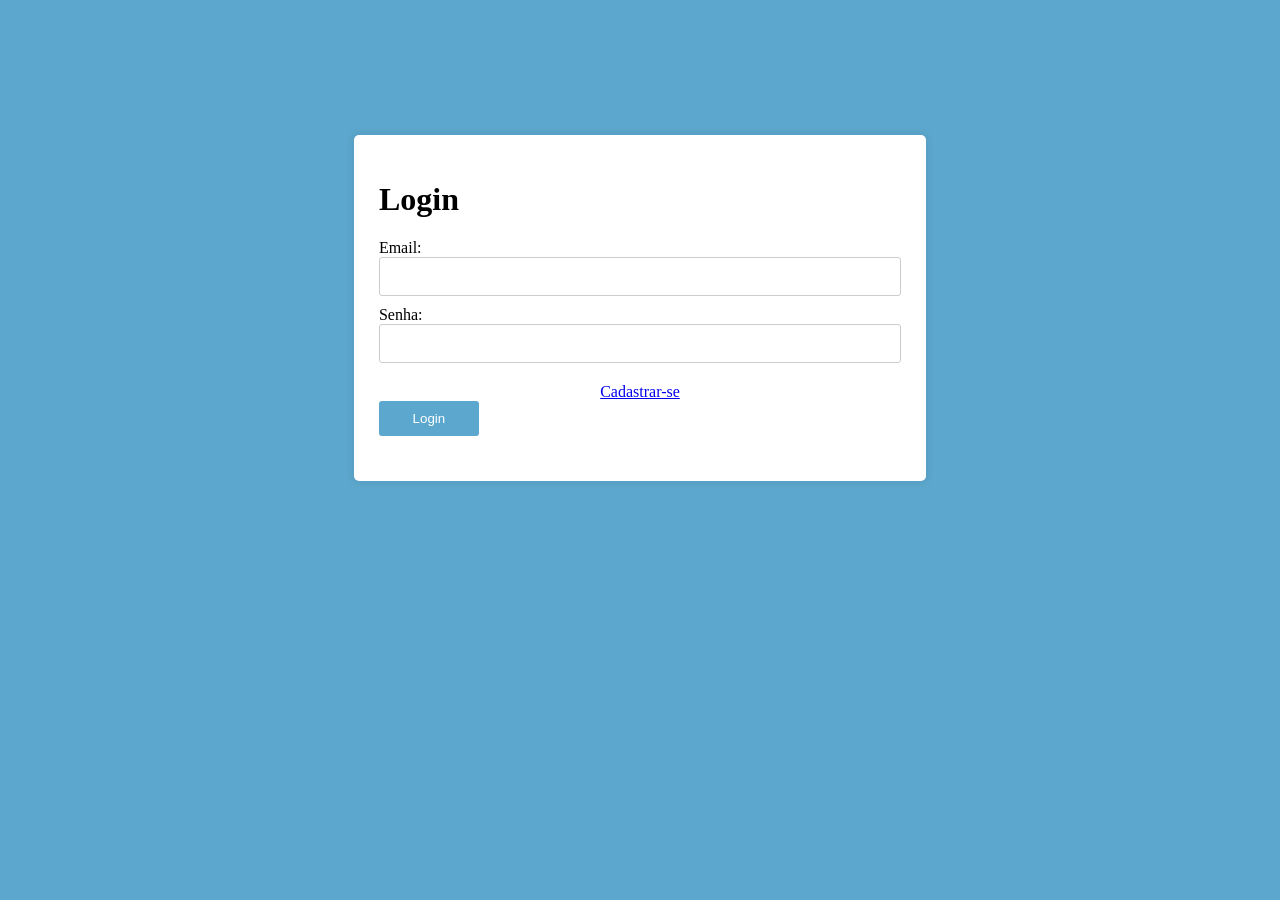
<file: public/index.html>
<!DOCTYPE html>
<html lang="pt-br">
<head>
    <meta charset="UTF-8">
    <meta name="viewport" content="width=device-width, initial-scale=1.0">
    <title>Login</title>
    
    <link rel="stylesheet" href="./Css/login.css">

</head>
<body>
    <div class="Container">

        <h1>Login</h1>

        <form action="/log" method="post">
            <label for="email">Email:</label>
            <input type="email" id="email" name="email" required>
            <label for="senha">Senha:</label>
            <input type="password" id="password" name="senha" required>
            <a class="cadastro" href="/cadastrar.html">
                Cadastrar-se
            </a>
            <button type="submit">Login</button>      
        </form>
        
    </div>
</body>
</html>
</file>
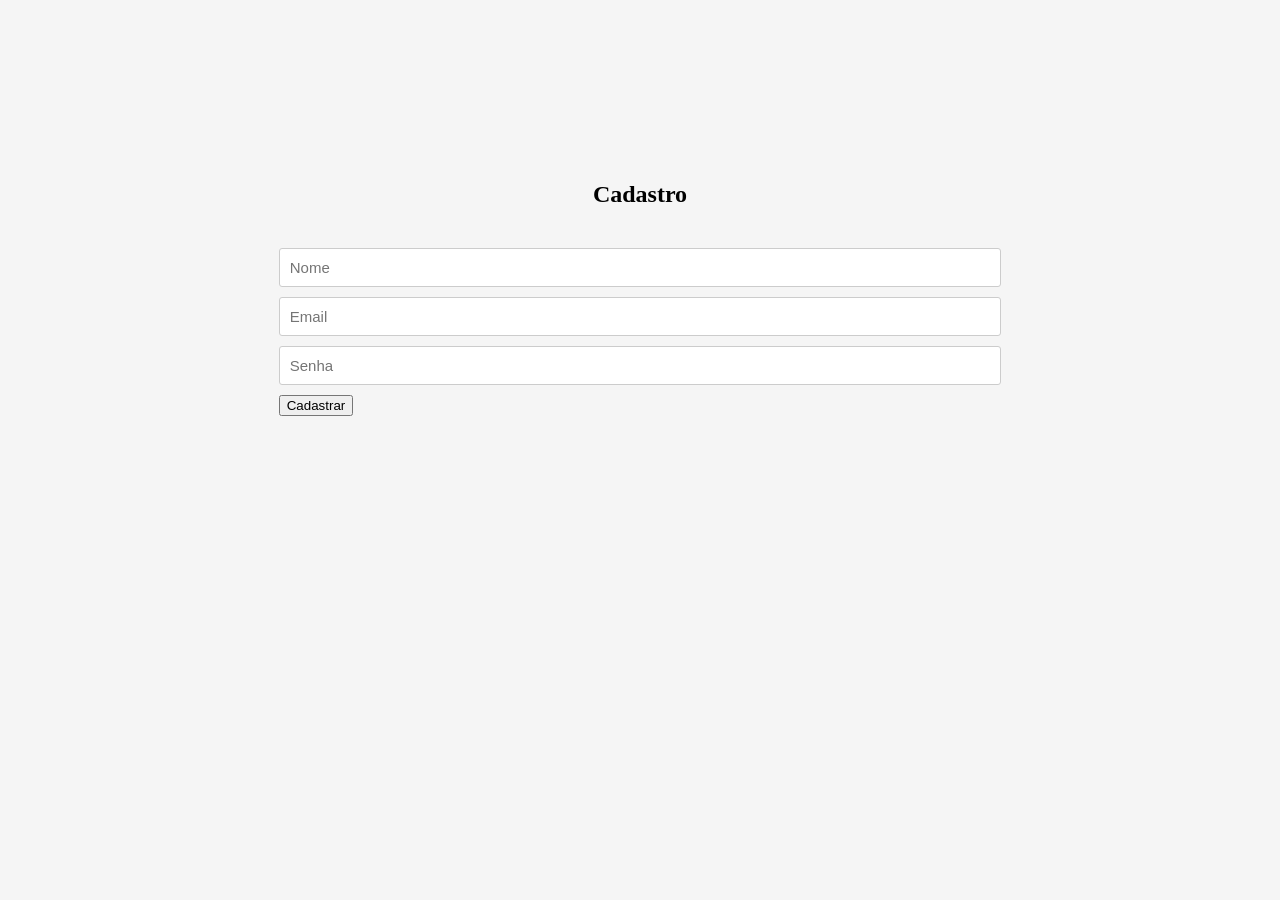
<file: public/cadastrar.html>
<!DOCTYPE html>
<html lang="pt-br">
<head>
    <meta charset="UTF-8">
    <meta name="viewport" content="width=device-width, initial-scale=1.0">
    <title>Cadastro</title>

    
    <link rel="stylesheet" href="./Css/cadastro.css">

    
</head>
<body>

    <h2>Cadastro</h2>
    <div class="formulario">
        <form action="/cadastro" method="POST">
            <input type="text" name="nome" placeholder="Nome" required>
            <input type="email" name="email" placeholder="Email" required>
            <input type="password" name="senha" placeholder="Senha" required>
            <button type="submit">Cadastrar</button>
        </form>
            

    </div>

</body>
</html>
</file>
<file: public/Css/login.css>
body {
    background-color: #5ca7cd;
    display: flex;
    justify-content: center;
    align-items: center;
    height: 600px;
}

.Container {
    background-color: #fff;
    padding: 25px;
    border-radius: 5px;
    box-shadow: 0 0 10px rgba(0, 0, 0, 0.1);
    justify-content: center;
    align-items: center;
    flex-direction: column;
}

.Container input {
    width: 100%;
    padding: 10px;
    margin-bottom: 10px;
    border: 1px solid #ccc;
    border-radius: 3px;
    box-sizing: border-box;
    font-size: 15px;
}

.Container button {
    width: 100px;
    padding: 10px;
    background-color: #5ca7cd;
    color: #fff;
    border: none;
    border-radius: 3px;
    cursor: pointer;
    margin-bottom: 20px;
}

.Container button:hover {
    background-color: #45a096;
}

.cadastro {
    display: block;
    margin-top: 10px;
    text-align: center;
}
</file>
<file: public/Css/cadastro.css>
body {
    background-color: #f5f5f5;
    display: flex;
    justify-content: center;
    align-items: center;
    height: 600px;
    flex-direction: column;
}

h2 {
    text-align: center;
    margin-bottom: 20px;
    display: block;
    margin: 0 auto;
}

.formulario {
    display: flex;
    flex-direction: column;
    justify-content: center;
    align-items: center;
    padding: 20px;
    margin-top: 20px;
}

.formulario input {
    width: 100%;
    padding: 10px;
    margin-bottom: 10px;
    border: 1px solid #ccc;
    border-radius: 3px;
    box-sizing: border-box;
    font-size: 15px;
}
</file>
